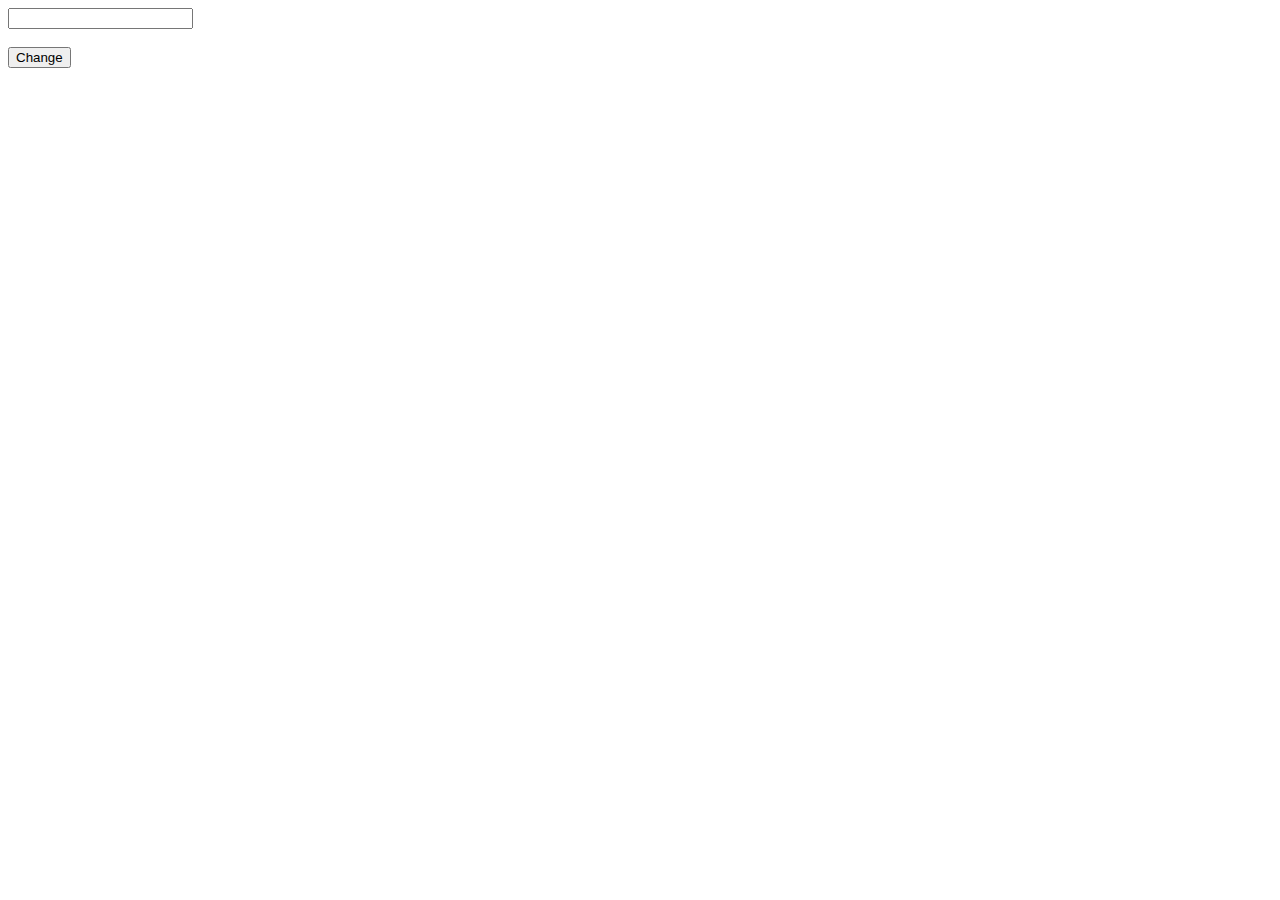
<file: app/ui/templates/test.html>
<!DOCTYPE html>
<html lang="en">
<head>
    <meta charset="UTF-8">
    <meta name="viewport" content="width=device-width, initial-scale=1.0">
    <title>Hmlt</title>
</head>
<body>
<input type="text" name="name" id="mybtn">

<br>
<br>

<input type="submit" value="Change" onclick="changeTextValue()">

<script>
    function changeTextValue(){
        fetch(
            '/api/order/1',
            {
               method:"GET",
               headers:{
                "Access-Control-Allow-Origin": "*"
               }
            }
        ).then(res=>res.json()).then(data=>
        
            document.getElementById('mybtn').value=data.order.comment
        )
    }
</script>
</body>
</html>
</file>
